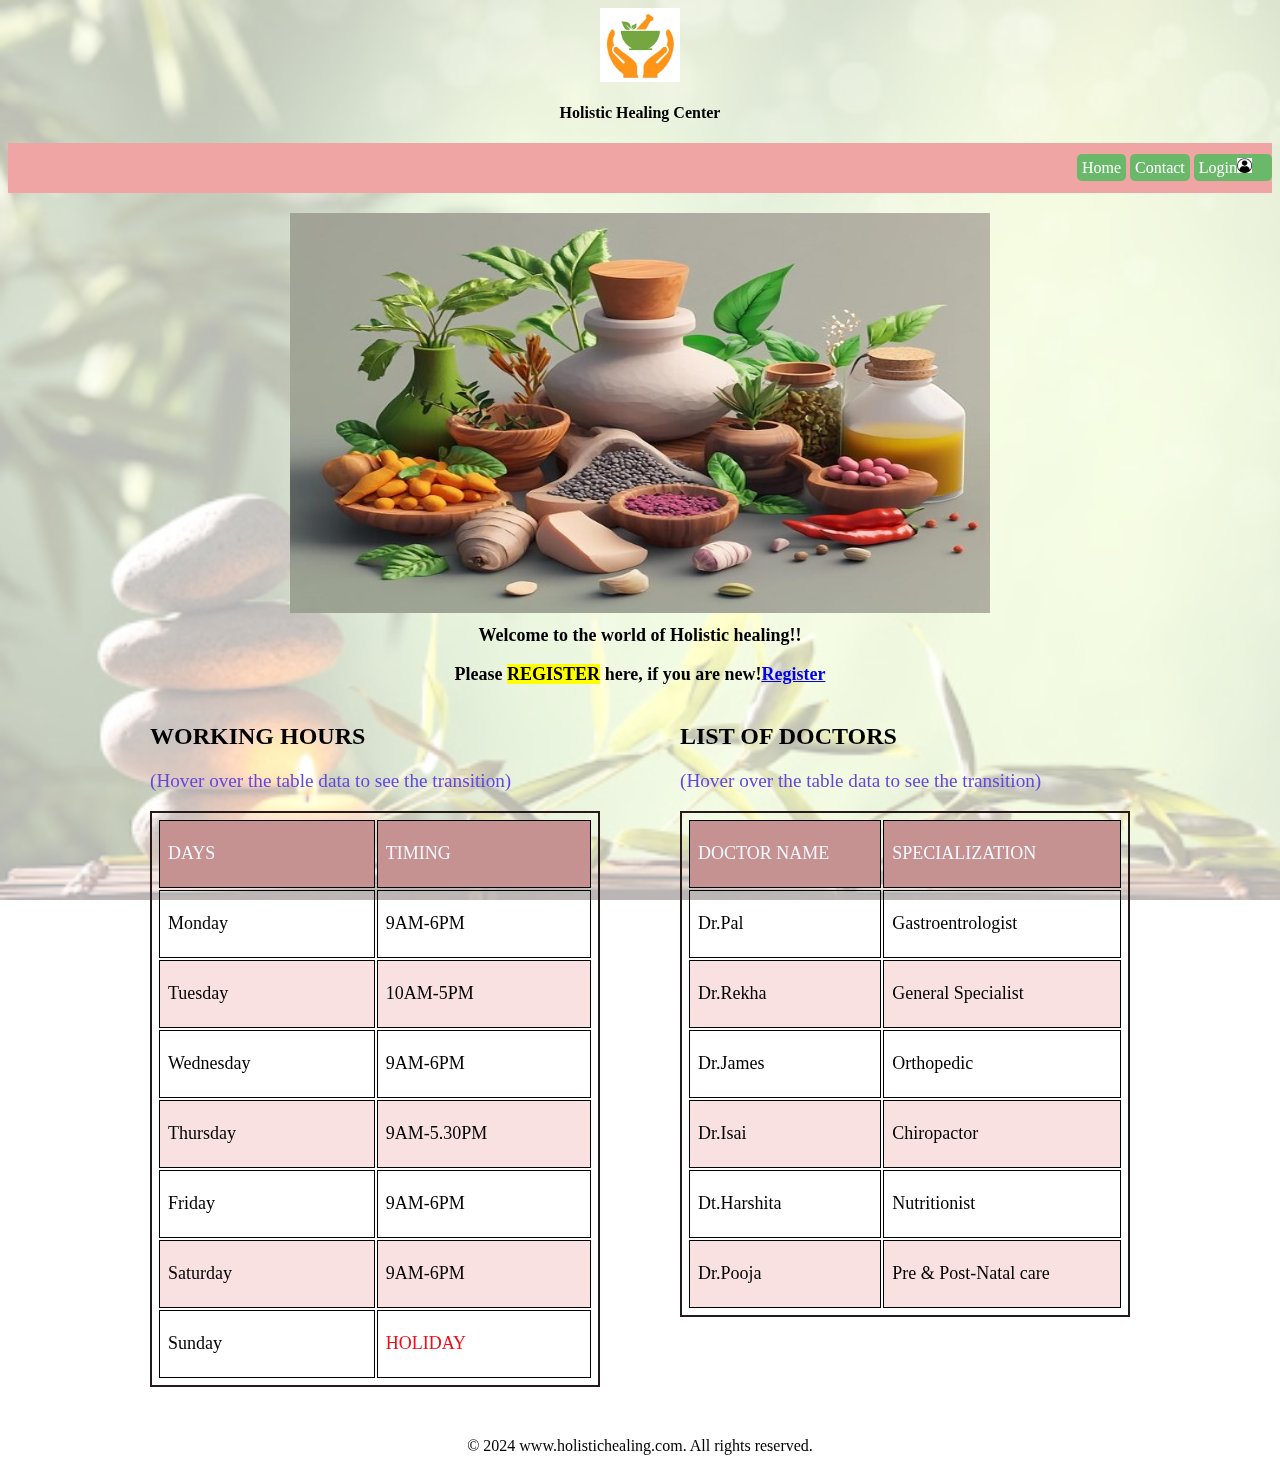
<file: index.html>
<!DOCTYPE html>
<html lang="en">

<head>
    <meta charset="UTF-8">
    <meta name="viewport" content="width=device-width, initial-scale=1.0">
    <link rel="stylesheet" href="style.css">
    <title>Holistic Healing</title>
</head>

<body>
    <!---HOME PAGE----->
    <img src="./header1.jpg">
    <h4>Holistic Healing Center</h4>
    <!---Nav bar-->
    <div class="header">
        <div class="header-right">
            <a href="index.html">Home</a>
            <a href="contact.html">Contact</a>

            <a href="./login.html">Login<img style="width:15px; height:15px; margin-right:15px; "
                    src="user-login-image.jpg" alt="user image" /></a>
        </div>
    </div>
    <!---Home image-->
    <img style="margin-top:20px; width:700px; height:400px; " src="./contact2.jpg" alt="herbal image" />
    <h1>Welcome to the world of Holistic healing!!</h1>
    <h3>Please <mark>REGISTER</mark> here, if you are new!<a href="register.html">Register</a></h3>

    <!----Table contents-->
    <div class="container">
    <div class="table">
       
        <h2>WORKING HOURS</h2>
        <p style="color:rgb(98, 71, 223); font-size: larger;">(Hover over the table data to see the transition)</p>

        <table>
            <thead>
                <tr>
                    <td>DAYS</td>
                    <td>TIMING</td>
                </tr>

            </thead>
            <tbody>
                <tr>
                    <td>Monday</td>
                    <td>9AM-6PM</td>
                </tr>
                <tr>
                    <td>Tuesday</td>
                    <td>10AM-5PM</td>
                </tr>
                <tr>
                    <td>Wednesday</td>
                    <td>9AM-6PM</td>
                </tr>
                <tr>
                    <td>Thursday</td>
                    <td>9AM-5.30PM</td>
                </tr>
                <tr>
                    <td>Friday</td>
                    <td>9AM-6PM</td>
                </tr>
                <tr>
                    <td>Saturday</td>
                    <td>9AM-6PM</td>
                </tr>
                <tr>
                    <td>Sunday</td>
                    <td style="color:rgb(243, 11, 23);">HOLIDAY</td>
                </tr>
            </tbody>
        </table>
    
</div>
   <div class="table">
   
    <h2> LIST OF DOCTORS</h2>
    <p style="color:rgb(98, 71, 223); font-size: larger;">(Hover over the table data to see the transition)</p>
    <table>
        <thead>
            <tr>
                <td>DOCTOR NAME</td>
                <td>SPECIALIZATION</td>
            </tr>
        </thead>
        <tbody>
            <tr>
                <td>Dr.Pal</td>
                <td>Gastroentrologist</td>
            </tr>
            <tr>
                <td>Dr.Rekha</td>
                <td>General Specialist</td>
            </tr>
            <tr>
                <td>Dr.James</td>
                <td>Orthopedic</td>
            </tr>
            <tr>
                <td>Dr.Isai</td>
                <td>Chiropactor</td>
            </tr>
            <tr>
                <td>Dt.Harshita</td>
                <td>Nutritionist</td>
            </tr>
            <tr>
                <td>Dr.Pooja</td>
                <td>Pre & Post-Natal care</td>
            </tr>
        </tbody>
    </table>
   
</div>
</div>
</body>

    <p class="footer">&copy; 2024 www.holistichealing.com. All rights reserved. </p>


</html>
</file>
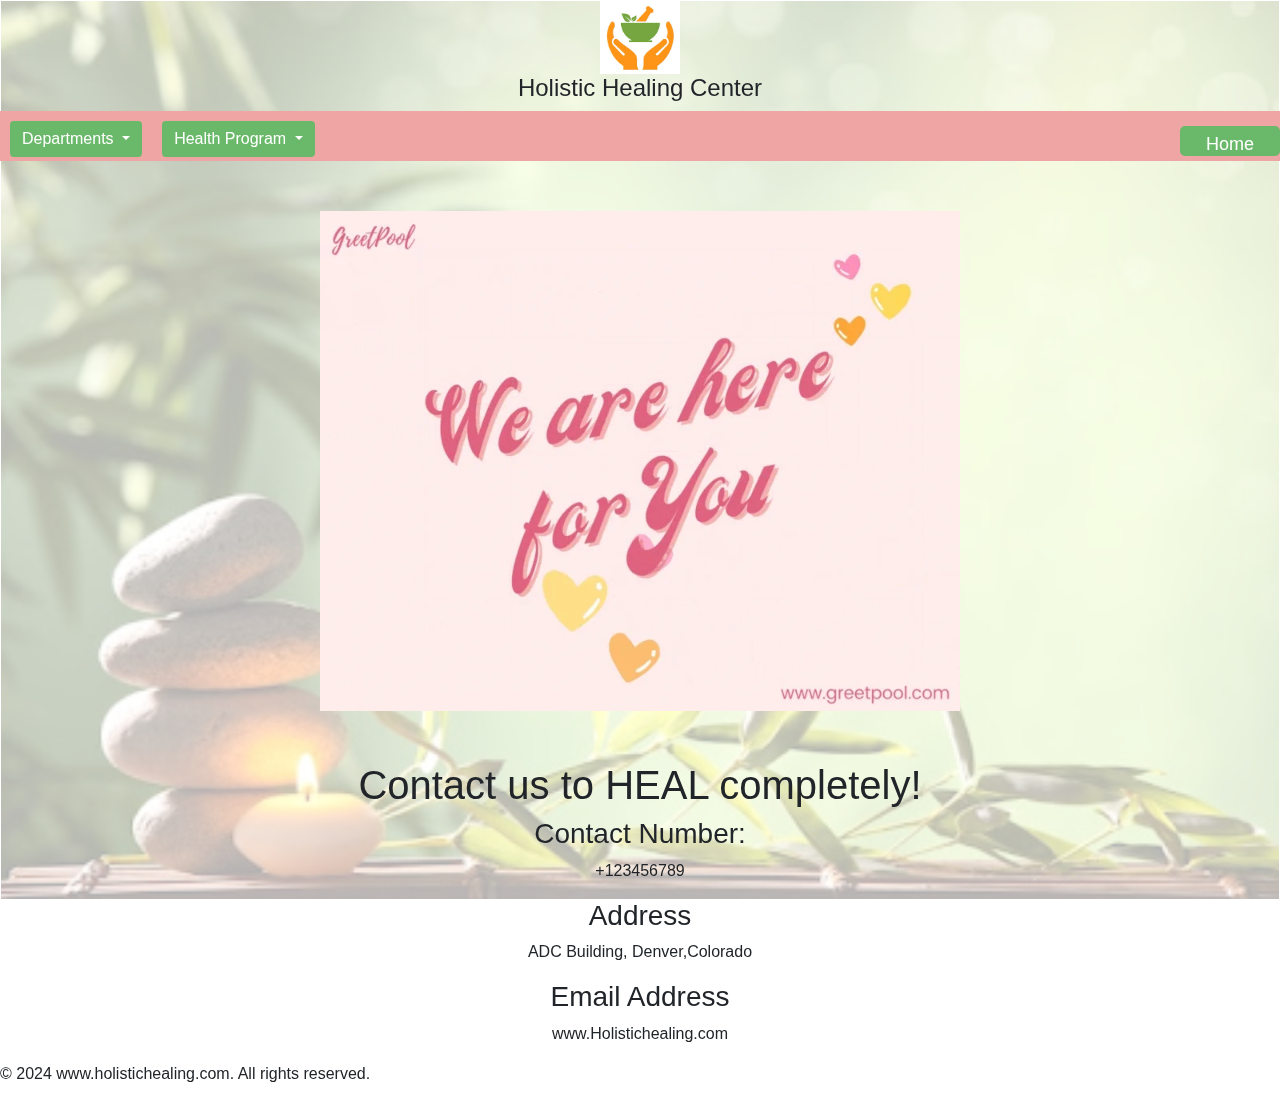
<file: contact.html>
<!DOCTYPE html>
<html lang="en">

<head>
    <meta charset="UTF-8">
    <meta name="viewport" content="width=device-width, initial-scale=1.0">
    <title>contact</title>
    <link rel="stylesheet" href="https://cdn.jsdelivr.net/npm/bootstrap@4.6.2/dist/css/bootstrap.min.css">
    <script src="https://cdn.jsdelivr.net/npm/jquery@3.6.1/dist/jquery.slim.min.js"></script>
    <script src="https://cdn.jsdelivr.net/npm/popper.js@1.16.1/dist/umd/popper.min.js"></script>
    <script src="https://cdn.jsdelivr.net/npm/bootstrap@4.6.2/dist/js/bootstrap.bundle.min.js"></script>



    <style>
        body>img {

            width: 80px;
            display: block;
            margin-right: auto;
            margin-left: auto;
            margin-bottom: none;
        }

        h4 {

            text-align: center;
        }

        .header {

            background: rgb(240, 165, 165);
            height: 50px;
            display: flex;


        }

        .dropdown>button {

            background-color: rgb(106, 184, 106);
            margin-top: 10px;
            margin-bottom: 10px;
            border: none;
            margin-left: 10px;
            margin-right: 10px;
            ;


        }

        .home {

            background-color: rgb(106, 184, 106);
            align-items: center;
            margin-left: auto;
            margin-top: 15px;
            text-decoration: none;
            color: white;
            border-radius: 5px;

            width: 100px;
            height: 30px;
            text-align: center;
            padding: 5px 5px 5px 5px;
            font-size: large;

        }

        .home:hover {
            background-color: grey;
            text-decoration: none;
        }

        div+img {
            margin-top:50px;
            margin-bottom:50px;
            width: 50%;
            height: 500px;

        }

        h1~h3,
        h3+p {

            text-align: center;

        }

        body::before {
            content: "";
            position: fixed;
            background-image: url("login-page.jpg");
            z-index: -1;
            inset: 1px;
            ;

            background-size: cover;
            opacity: 0.3;
        }
       
    </style>
</head>

<body>
    <img class="pic" src="header1.jpg" alt="logo image" />
    <h4> Holistic Healing Center</h4>

    <div class="header">
        <div class="dropdown">
            <button class="btn btn-secondary dropdown-toggle" type="button" id="dropdownMenuButton"
                data-toggle="dropdown" aria-haspopup="true" aria-expanded="false">
                Departments
            </button>
            <div class="dropdown-menu" aria-labelledby="dropdownMenuButton">
                <a class="dropdown-item" href="#">Gynaecology </a>
                <a class="dropdown-item" href="#"> Gastroentrology</a>
                <a class="dropdown-item" href="#"> Orthopedic</a>
            </div>
        </div>
        <div class="dropdown">
            <button class="btn btn-secondary dropdown-toggle" type="button" id="dropdownMenuButton"
                data-toggle="dropdown" aria-haspopup="true" aria-expanded="false">
                Health Program
            </button>
            <div class="dropdown-menu" aria-labelledby="dropdownMenuButton">
                <a class="dropdown-item" href="#">Weight Management</a>
                <a class="dropdown-item" href="#">Stress Management</a>
                <a class="dropdown-item" href="#"> Thyroid Management</a>
                <a class="dropdown-item" href="#"> Gut Healing Program</a>
            </div>
        </div>

        <a style="float:right;" class="home" href="index.html">Home</a>
    </div>
    <img  src="giphy.webp" alt="spices image" />

    <h1 style="text-align: center;">Contact us to HEAL completely!</h1>


    <h3>Contact Number:</h3>
    <p>+123456789</p>

    <h3>Address</h3>
    <p>
        ADC Building,
        Denver,Colorado
    </p>

    <h3>Email Address</h3>
    <p>www.Holistichealing.com</p>

    <p >&copy; 2024 www.holistichealing.com. All rights reserved. </p>
</body>

</html>
</file>
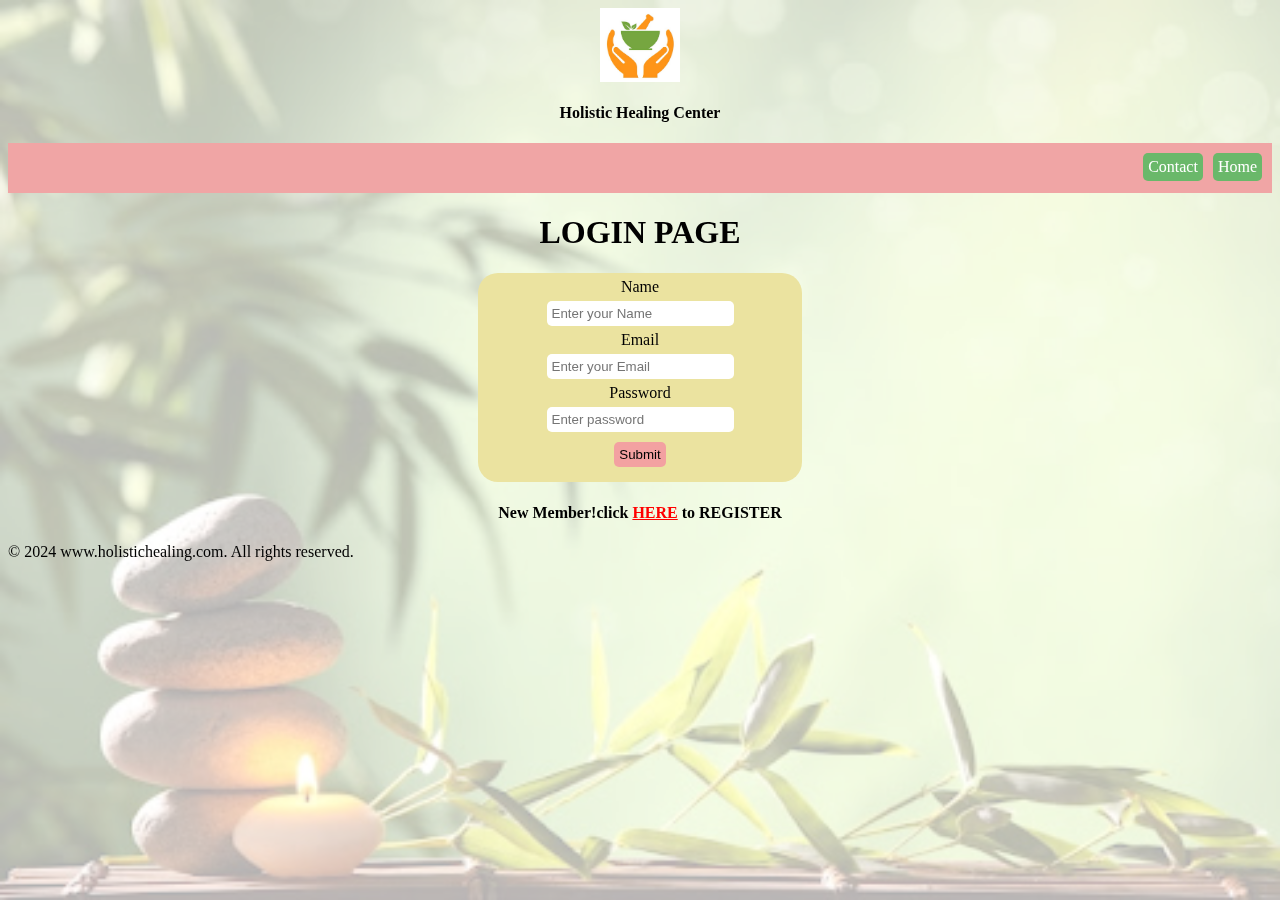
<file: login.html>
<!DOCTYPE html>
<html lang="en">

<head>
    <meta charset="UTF-8">
    <meta name="viewport" content="width=device-width, initial-scale=1.0">

    <title>Login</title>
    <style>
        .login {

            width: 300px;


        }

        body>img {
            width: 80px;

            display: block;
            margin-right: auto;
            margin-left: auto;
            margin-bottom: none;
        }

        body h4 {

            text-align: center;

        }

        .header-right {
            background: rgb(240, 165, 165);
            height: 50px;
            width: 100%;



        }

        .header-right a {

            text-decoration: none;
            border: none;
            padding: 5px 5px;
            float: right;
            text-align: center;
            margin-top: 10px;
            background-color: rgb(106, 184, 106);
            margin-right: 10px;
            border-radius: 5px;
            color: white;


        }


        .fields {
            display: flex;
            justify-content: center;
            align-items: center;
            text-align: center;

        }

        fieldset {
            width: 10%;
            background: rgb(235, 227, 160);
            border: none;
            border-radius: 20px;
            text-align: center;

        }

        input {

            border-radius: 5px;
            border: none;
            margin-top: 5px;
            margin-bottom: 5px;
            padding: 5px 5px;
        }

        #submit {
            display: block;
            margin-right: auto;
            margin-left: auto;
            background-color: rgb(243, 161, 161);
        }

        body::before {
            content: "";
            position: fixed;
            background-image: url("login-page.jpg");
            z-index: -1;
            inset: 0;

            background-size: cover;
            opacity: 0.3;
        }

        h4>a {
            color: red;
        }
    </style>
</head>

<body>
    <img src="./header1.jpg">
    <h4>Holistic Healing Center</h4>
    <div class="header-right">
        <a href="index.html">Home</a>
        <a href="contact.html">Contact</a>
    </div>
    <h1 style="text-align:center;"> LOGIN PAGE</h1>
    <div class="fields">

        <fieldset>
            <form>
                <div class="login">
                    <label for="Name">Name</label><br>
                    <input id="Name" class="required" name="Name" type="text" placeholder="Enter your Name" /><br>
                    <label for="Email">Email</label><br>
                    <input id="Email" class="required" name="Email" type="text" placeholder="Enter your Email" /><br>
                    <label for="Email">Password</label><br>
                    <input id="Password" name="Password" type="password" placeholder="Enter password" /><br>
                    <input id="submit" type="submit" />
                </div>
    </div>

    </form>
    </fieldset>
    <h4 style="text-align: center;"> New Member!click <a href="register.html">HERE</a> to REGISTER</h4>
    <p>&copy; 2024 www.holistichealing.com. All rights reserved. </p>
</body>

</html>
</file>
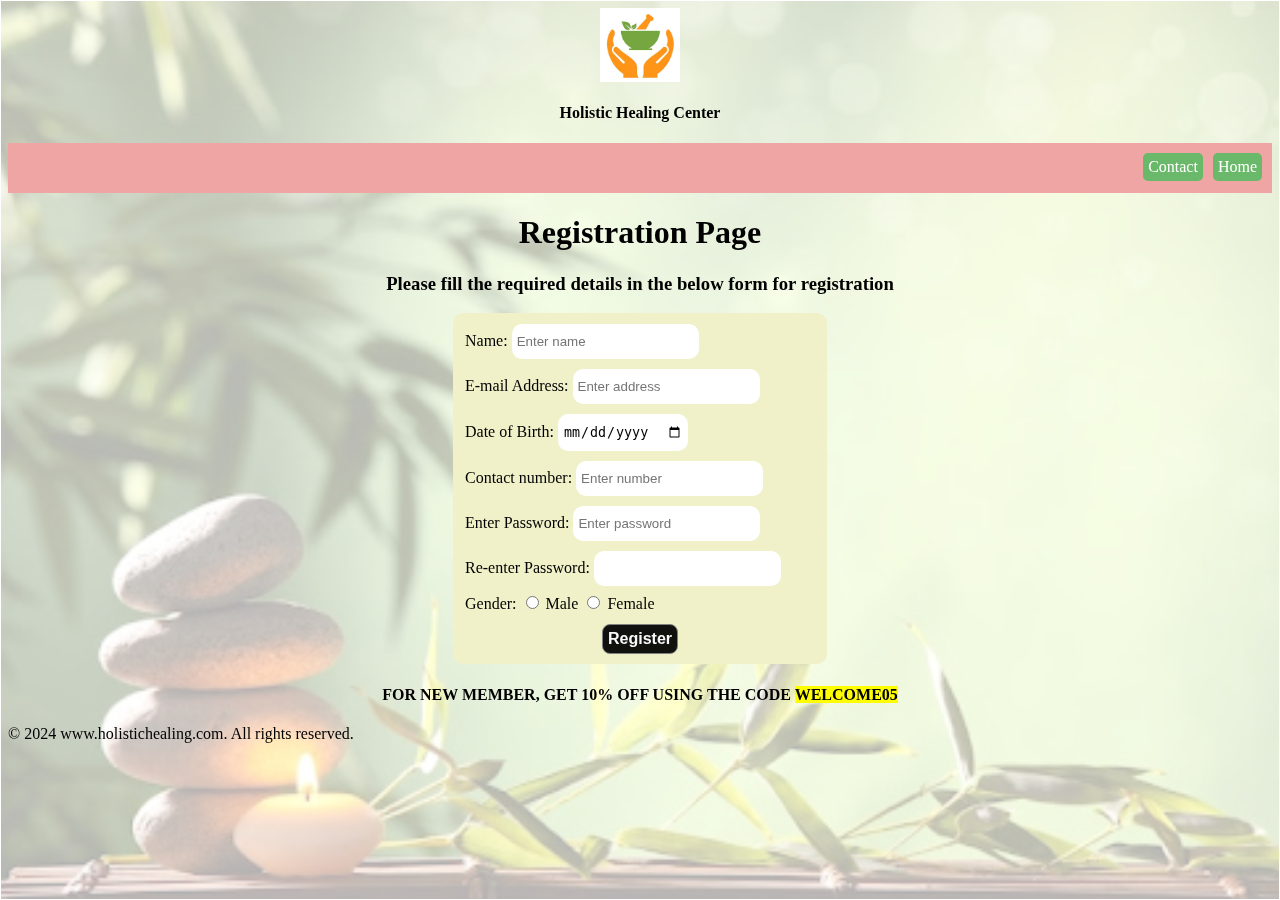
<file: register.html>
<!DOCTYPE html>
<html lang="en">

<head>
    <meta charset="UTF-8">
    <meta name="viewport" content="width=device-width, initial-scale=1.0">
    <link rel="stylesheet" href="registerstyle.css" />
    
    <title>Registration</title>
</head>

<body>
    <img src="./header1.jpg">
    <h4>Holistic Healing Center</h4>
    <div class="header-right">
        <a href="index.html">Home</a>
        <a href="contact.html">Contact</a>
    </div>
    <h1>Registration Page</h1>
    <h3>Please fill the required details in the below form for registration</h3>

    <div class="form1">
    <fieldset>
        <form>

            <label>Name:
                <input type="text" placeholder="Enter name" required />
            </label><br />


            <label>E-mail Address:
                <input type="text" placeholder="Enter address" required />
            </label><br />

            <label>Date of Birth:
                <input type="date" required />
            </label><br />

            <label>Contact number:
                <input type="number" placeholder="Enter number" required />
            </label><br />

            <label>Enter Password:
                <input type="password" placeholder="Enter password" required />
            </label><br />

            <label>Re-enter Password:
                <input type="password" required />
            </label><br />

            <label>Gender:
                <input id="male" type="radio" />
                <label for="male">Male</label>
                <input id="female" type="radio" />
                <label for="female">Female</label>
            </label><br />
      

            <button id="btn"><b>Register</b></button>
        </form>
    </fieldset>
   <h4>FOR NEW MEMBER, GET 10% OFF USING THE CODE <mark>WELCOME05</mark></h4>
   <p>&copy; 2024 www.holistichealing.com. All rights reserved. </p>
</div>
</body>

</html>
</file>
<file: style.css>
.header {

    background: rgb(240, 165, 165);
    height: 50px;
    width: 100%;

}

.header a {

    position: relative;
    top: 15px;
    text-decoration: none;

    text-align: center;
    background-color: rgb(106, 184, 106);

    padding: 5px 5px 5px 5px;
    text-align: center;
    border-radius: 5px;
    height: 100px;
    width: 100%;
    color: white;

}


.header-right {

    float: right;

}

.header a:hover {

    background: grey;
    color: white;

}


h1,
h3 {
    font-size: large;
    text-align: center;
}


body>img {
    width: 80px;

    display: block;
    margin-right: auto;
    margin-left: auto;
    margin-bottom: none;
}

body h4 {

    text-align: center;

}

table,
td {
    border: 2px solid rgb(39, 25, 25);
    padding: 5px 5px;
    width: 450px;
    height: 50px;
    text-align: center;
    font-size: large;
    transition-property: font-size, color;


}

tr:nth-child(even) {
    background-color: rgb(250, 225, 225);
}

thead>tr {
    background-color: rgb(197, 145, 145);
    color: aliceblue;
}



tr td:hover {

    font-size: larger;
    color: blue;

}

body::before {
    content: "";
    position: fixed;
    background-image: url("login-page.jpg");
    z-index: -1;
    inset: 0;

    background-size: cover;
    opacity: 0.3;
}

.container {

    display: flex;
    justify-content: center;
}

.table {
    display: inline-block;
    vertical-align: top;

    margin-left: 40px;
    margin-right: 40px;


}


th,
td {
    border: 1px solid black;
    padding: 8px;
    text-align: left;
}

.footer {
    text-align: center;
    padding: 10px;
    margin-top: 40px;
    
}
</file>
<file: registerstyle.css>
fieldset {
    margin-top: 10px;
    width: 350px;
    margin-left: auto;
    margin-right: auto;
    border-radius: 10px;
    border: none;
    background: rgb(240, 240, 201);


}

input {
    padding: 10px 5px;
    border-radius: 10px;
    margin-top: 5px;
    margin-bottom: 5px;
    border: none;
   

}

#btn {

    border-radius: 8px;
    margin-right: auto;
    margin-left: auto;
    display: block;
    margin-top: 10px;
    border: .5px solid grey;
    padding: 5px 5px;
    color: rgb(250, 249, 249);
    font-size: medium;
    background-color: rgb(17, 17, 14);
}

body img {

    width: 80px;
    display: block;
    margin-right: auto;
    margin-left: auto;
    margin-bottom: none;
}

h1,
h4,
h3 {
    text-align: center;
}

body::before {
    content: "";
    position: fixed;
    background-image: url("login-page.jpg");
    z-index: -1;
    inset: 1px;
    background-size: cover;
    opacity: 0.3;
}

.header-right {
    background: rgb(240, 165, 165);
    height: 50px;
    width: 100%;



}

.header-right a {

    text-decoration: none;
    border: none;
    padding: 5px 5px;
    float: right;
    text-align: center;
    margin-top: 10px;
    background-color: rgb(106, 184, 106);
    margin-right: 10px;
    border-radius: 5px;
    color: white;


}
</file>
